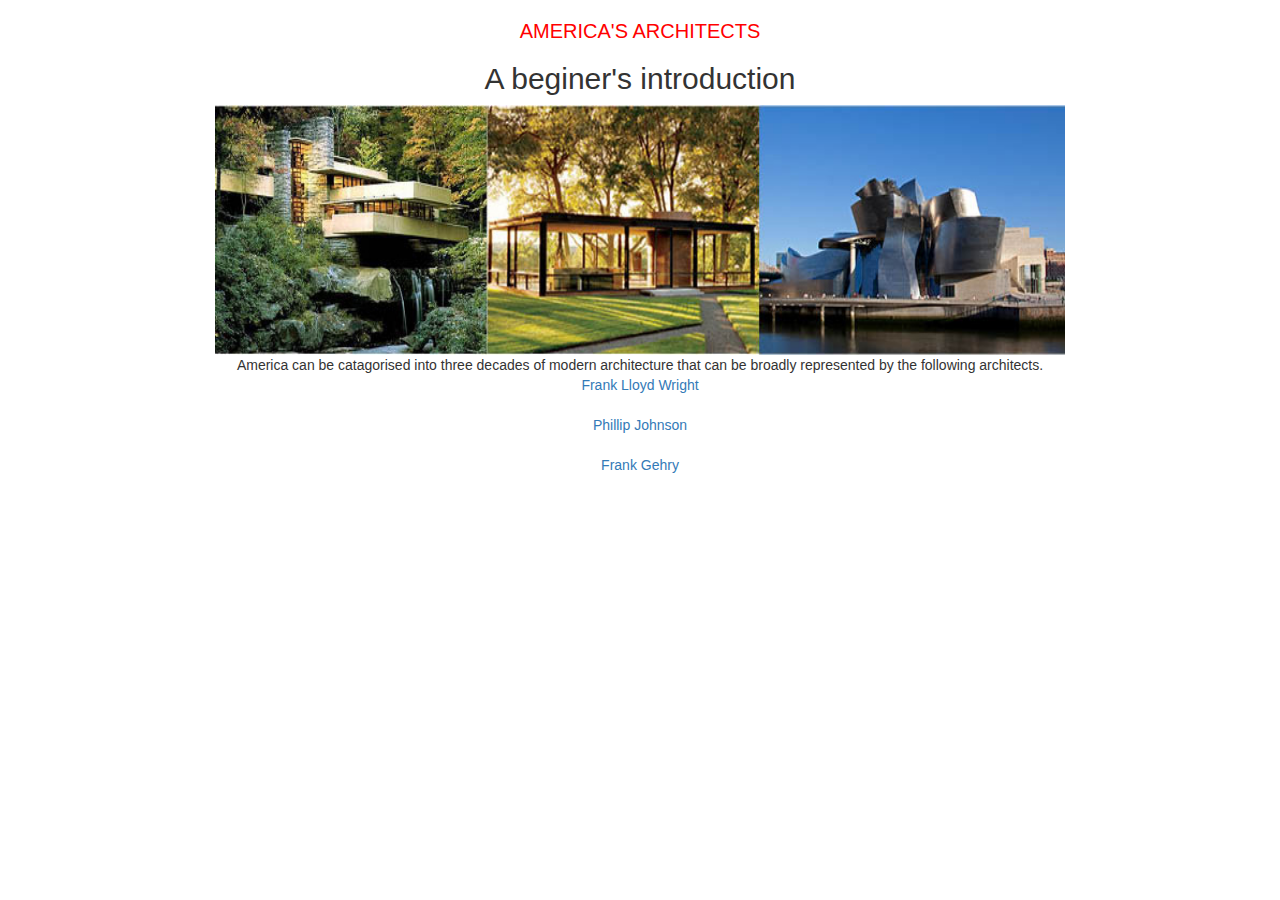
<file: index.html>
<!DOCTYPE html>
<html lang="en-us">
<head>
    <title>America's Architects</title>
    <link href="css/bootstrap.min.css" rel="stylesheet">

 <link rel="stylesheet" type="text/css" href="styles.css">
 <script src="js/bootstrap.min.js"></script>
 
</head>

<body>
     <div style="text-align:center">
    <h1>AMERICA'S ARCHITECTS</h1>
     <h2>A beginer's introduction</h2>
     <img src="Buildings.jpg"alt="HTML5 Icon" width="850" height="250">
     <div style="text-align:center">
          <div style="align:center">
            America can be catagorised into three decades of modern architecture that can be broadly represented by the following architects.
          </div>
           
   <div class="text-center">        
       <a href="FrankLloydWright.html">Frank Lloyd Wright</a>
   </div>
 <div style="text-align:center">      
       <br> <a href="PhillipJohnson.html">Phillip Johnson</a>
   </div>
   <div style="text-align:center">       
       <br> <a href="FrankGehry.html">Frank Gehry</a>
   </div>
</body>
</html>
</file>
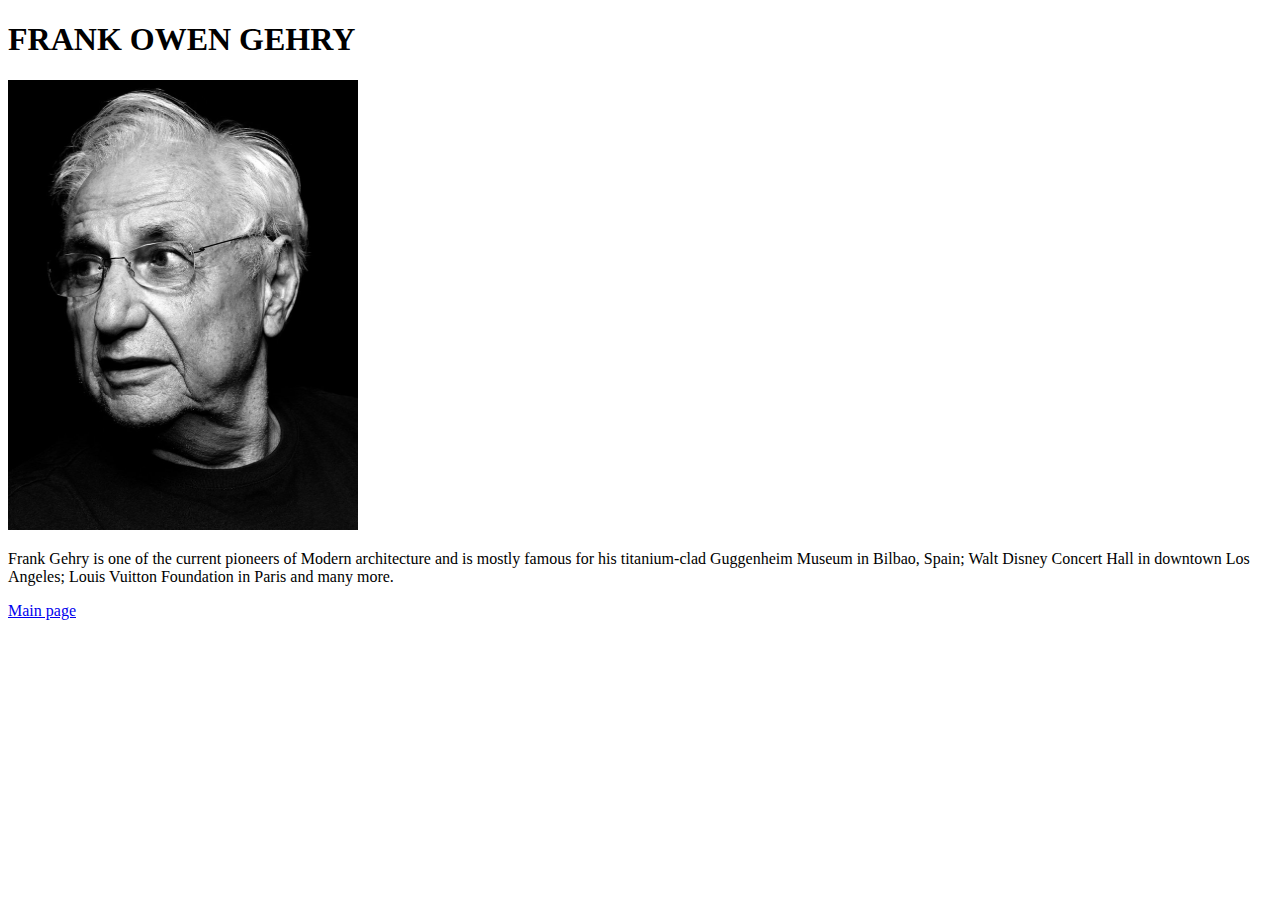
<file: FrankGehry.html>
<!DOCTYPE html>
<html>
    <body>
        <div class="text-center">
            <h1>FRANK OWEN GEHRY</h1>
            <img src="Frank-Gehry.jpg" alt="HTML5 Icon" width="350" height="450">
            <p>
                Frank Gehry is one of the current pioneers of Modern architecture and is mostly famous for his  titanium-clad Guggenheim Museum in Bilbao, 
                Spain; Walt Disney Concert Hall in downtown Los Angeles; Louis Vuitton Foundation in Paris and many more. 
            </p>
             <div>
                 <a href="AmericasArchitects.html">Main page</a>
             </div>
        </div>
    </body>
</html>
</file>
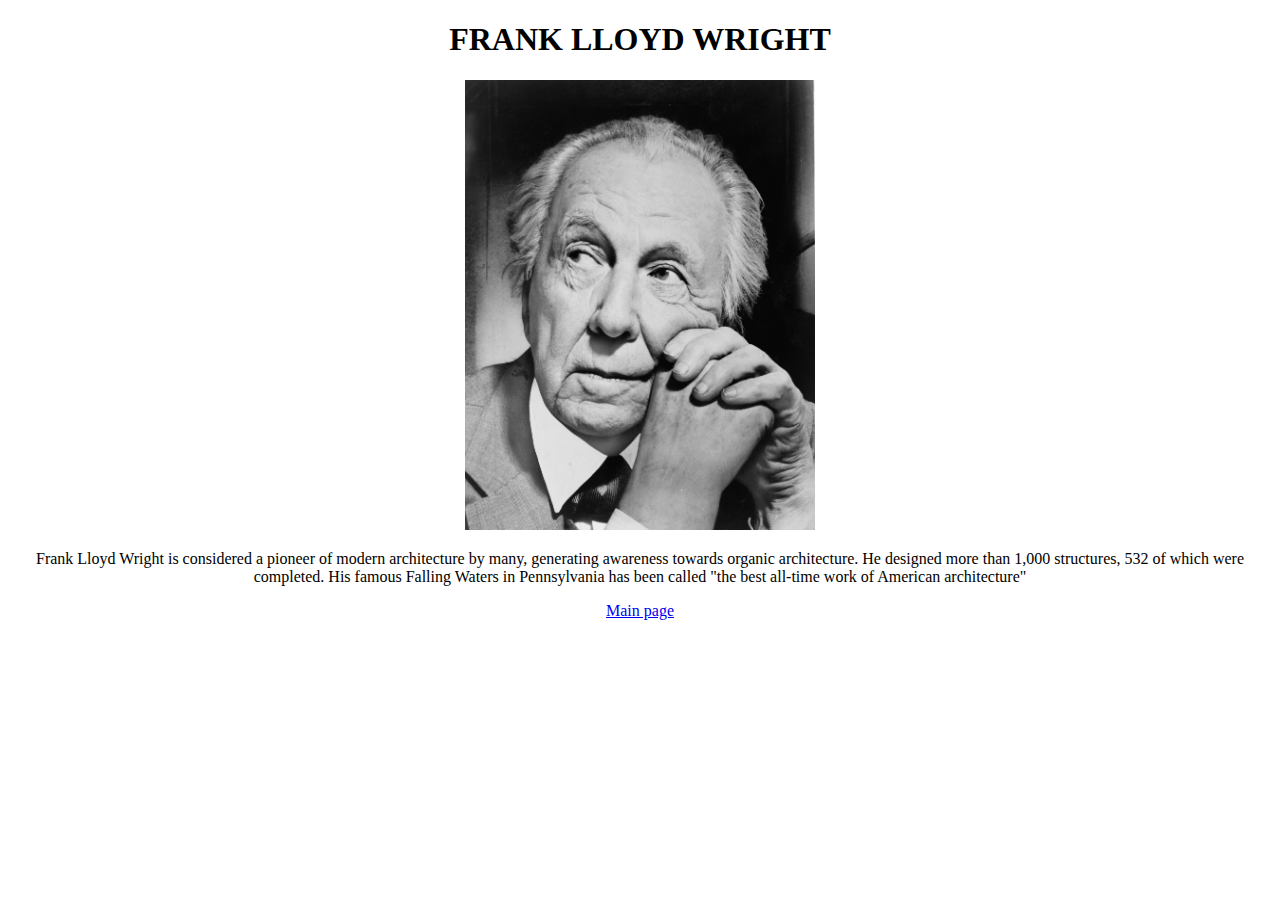
<file: FrankLloydWright.html>
<!DOCTYPE html>
<html>
    <body>
        <div style="text-align:center">
            <h1>FRANK LLOYD WRIGHT</h1>
            <img src="FLW_portrait.jpg"alt="HTML5 Icon" width="350" height="450" >
            <p>
                 Frank Lloyd Wright is considered a pioneer of modern architecture by many, generating awareness towards organic architecture.
                 He designed more than 1,000 structures, 532 of which were completed. His famous Falling Waters in Pennsylvania has been called "the best all-time work of American architecture"
            </p>
            <div>
                <a href="AmericasArchitects.html">Main page</a>
            </div>
        </div>
    </body>
</html>
</file>
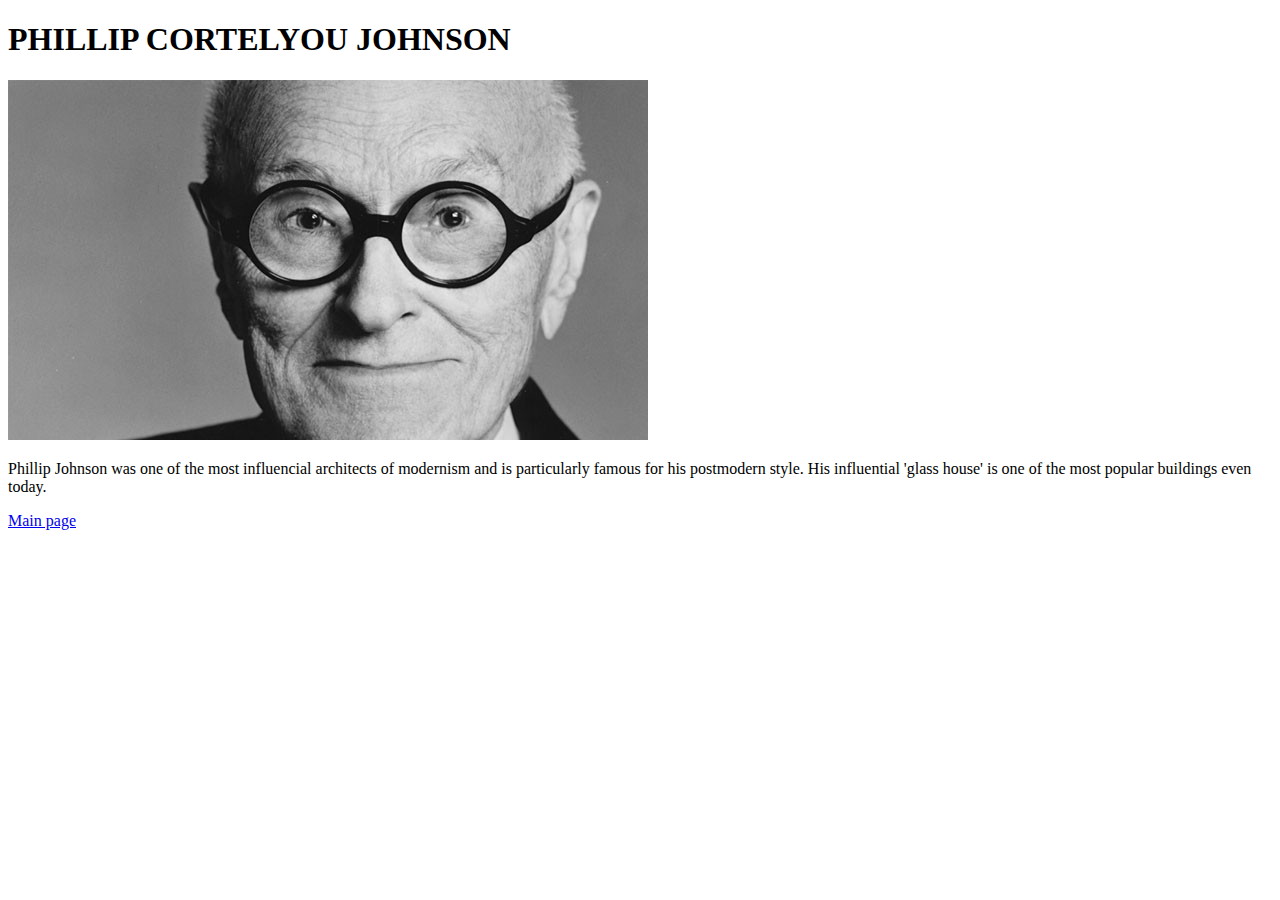
<file: PhillipJohnson.html>
<!DOCTYPE html>
<html>
    <body>
         <div class="text-center">
            <h1>PHILLIP CORTELYOU JOHNSON</h1>
              <img src="Phillip.jpg"alt="HTML5 Icon" width="640" height="360" > 
                <p> 
                    Phillip Johnson was one of the most influencial architects of modernism and is particularly famous for his postmodern style.
                    His influential 'glass house' is one of the most popular buildings even today.
                </p>
                <div>
                    <a href="AmericasArchitects.html">Main page</a>
                </div>
            </div>
    </body>
</html>
</file>
<file: styles.css>
h1 {
color:red;
font-size: 20px;
}
</file>
